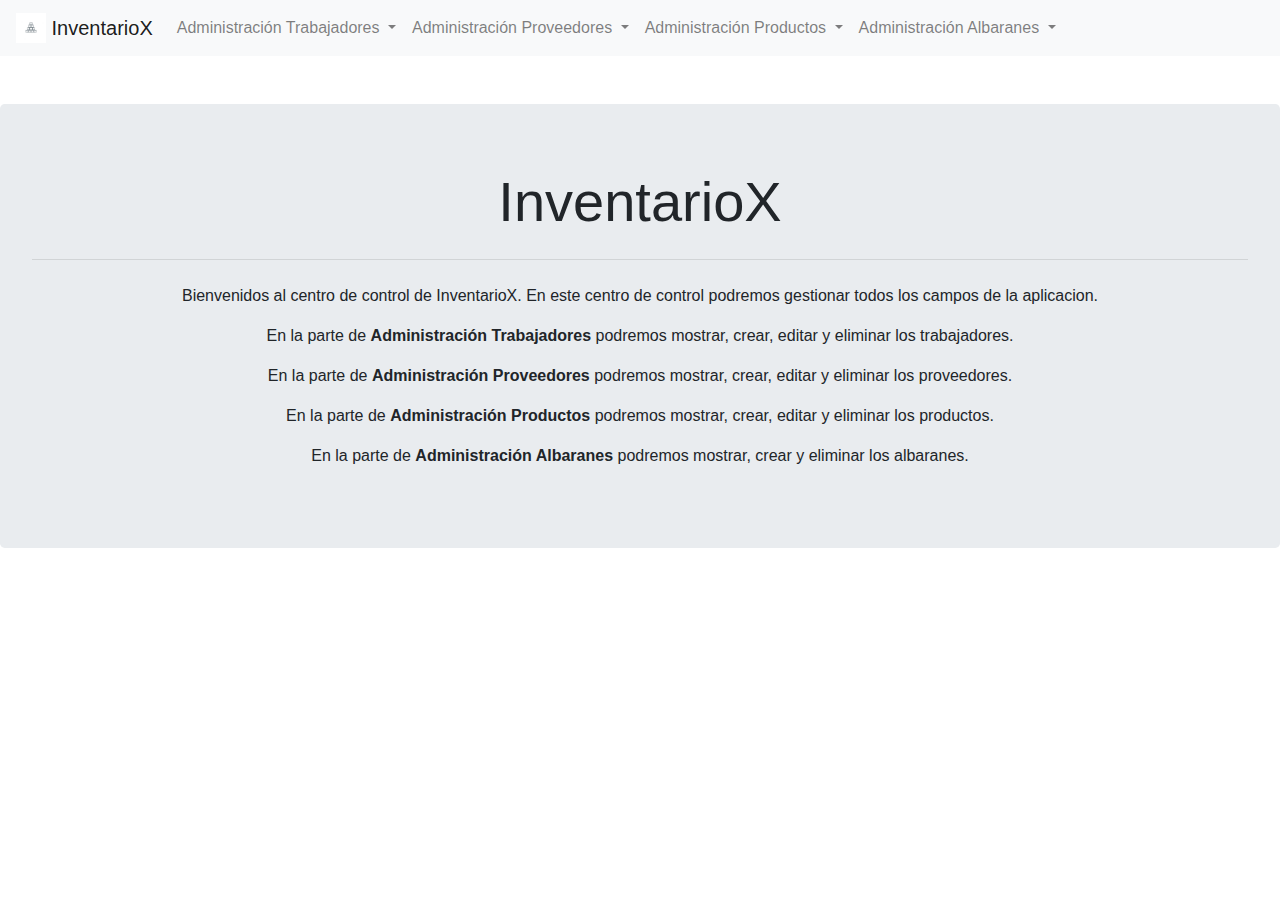
<file: index.html>
<!DOCTYPE html>
<html lang="es">
<head>
    <meta charset="UTF-8">
    <meta name="viewport" content="width=device-width, initial-scale=1.0">
    <meta http-equiv="X-UA-Compatible" content="ie=edge">
    <link rel="stylesheet" href="https://stackpath.bootstrapcdn.com/bootstrap/4.4.1/css/bootstrap.min.css" integrity="sha384-Vkoo8x4CGsO3+Hhxv8T/Q5PaXtkKtu6ug5TOeNV6gBiFeWPGFN9MuhOf23Q9Ifjh" crossorigin="anonymous">
    <link rel="icon" type="image/png" href="img/índice.png" sizes="32x32">
    <title>InventarioX</title>
</head>
<body>
  <nav class="navbar navbar-expand-lg navbar-light bg-light">
    <a class="navbar-brand" href="index.html">
          <img src="img/índice.png" width="30" height="30" class="d-inline-block align-top" alt="inicio">
          InventarioX
      </a>
      <button class="navbar-toggler" type="button" data-toggle="collapse" data-target="#navbarSupportedContent" aria-controls="navbarSupportedContent" aria-expanded="false" aria-label="Toggle navigation">
        <span class="navbar-toggler-icon"></span>
      </button>
    
      <div class="collapse navbar-collapse" id="navbarSupportedContent">
        <ul class="navbar-nav mr-auto">
          <li class="nav-item dropdown">
            <a class="nav-link dropdown-toggle" href="#" id="navbarDropdown" role="button" data-toggle="dropdown" aria-haspopup="true" aria-expanded="false">
              Administración Trabajadores
            </a>
            <div class="dropdown-menu" aria-labelledby="navbarDropdown">
              <a class="dropdown-item" href="mostrarTrabajadores.html">Mostrar trabajadores</a>
              <a class="dropdown-item" href="crearTrabajador.html">Crear trabajador</a>
              <a class="dropdown-item" href="eliminarTrabajador.php">Eliminar/Editar trabajador</a>
            </div>
          </li>
          <li class="nav-item dropdown">
              <a class="nav-link dropdown-toggle" href="#" id="navbarDropdown" role="button" data-toggle="dropdown" aria-haspopup="true" aria-expanded="false">
                Administración Proveedores
              </a>
              <div class="dropdown-menu" aria-labelledby="navbarDropdown">
                <a class="dropdown-item" href="mostrarProveedores.html">Mostrar proveedores</a>
                <a class="dropdown-item" href="crearProveedor.html">Crear proveedor</a>
                <a class="dropdown-item" href="eliminarProveedor.php">Eliminar/Editar proveedor</a>
              </div>
            </li>
          <li class="nav-item dropdown">
              <a class="nav-link dropdown-toggle" href="#" id="navbarDropdown" role="button" data-toggle="dropdown" aria-haspopup="true" aria-expanded="false">
                Administración Productos
              </a>
              <div class="dropdown-menu" aria-labelledby="navbarDropdown">
                <a class="dropdown-item" href="mostrarProductos.html">Mostrar productos</a>
                <a class="dropdown-item" href="crearProducto.php">Crear producto</a>
                <a class="dropdown-item" href="eliminarProducto.php">Eliminar/Editar producto</a>
              </div>
            </li>  
          <li class="nav-item dropdown">
              <a class="nav-link dropdown-toggle" href="#" id="navbarDropdown" role="button" data-toggle="dropdown" aria-haspopup="true" aria-expanded="false">
                Administración Albaranes
              </a>
              <div class="dropdown-menu" aria-labelledby="navbarDropdown">
                <a class="dropdown-item" href="mostrarAlbaranes.html">Mostrar albaranes</a>
                <a class="dropdown-item" href="crearAlbaran.php">Crear albarán</a>
                <a class="dropdown-item" href="eliminarAlbaran.php">Eliminar albarán</a>
              </div>
            </li>   
        </ul>
      </div>
    </nav>
      <div class="jumbotron mt-5 text-center">
        <h1 class="display-4">InventarioX</h1>
        
        <hr class="my-4">
        <p>Bienvenidos al centro de control de InventarioX. En este centro de control podremos gestionar todos los campos de la aplicacion.</p>
        <p>En la parte de <strong>Administración Trabajadores</strong> podremos mostrar, crear, editar y eliminar  los trabajadores.</p>
        <p>En la parte de <strong>Administración Proveedores</strong> podremos mostrar, crear, editar y eliminar  los proveedores.</p>
        <p>En la parte de <strong>Administración Productos</strong> podremos mostrar, crear, editar y eliminar  los productos.</p>
        <p>En la parte de <strong>Administración Albaranes</strong> podremos mostrar, crear  y eliminar los albaranes.</p>
      </div>
<script src="https://code.jquery.com/jquery-3.4.1.min.js"
integrity="sha256-CSXorXvZcTkaix6Yvo6HppcZGetbYMGWSFlBw8HfCJo="
crossorigin="anonymous"></script>

<script src="https://cdn.jsdelivr.net/npm/popper.js@1.16.0/dist/umd/popper.min.js"
integrity="sha384-Q6E9RHvbIyZFJoft+2mJbHaEWldlvI9IOYy5n3zV9zzTtmI3UksdQRVvoxMfooAo"
crossorigin="anonymous"></script>

<script src="https://stackpath.bootstrapcdn.com/bootstrap/4.4.1/js/bootstrap.min.js"
integrity="sha384-wfSDF2E50Y2D1uUdj0O3uMBJnjuUD4Ih7YwaYd1iqfktj0Uod8GCExl3Og8ifwB6"
crossorigin="anonymous"></script>

</body>
</html>
</file>
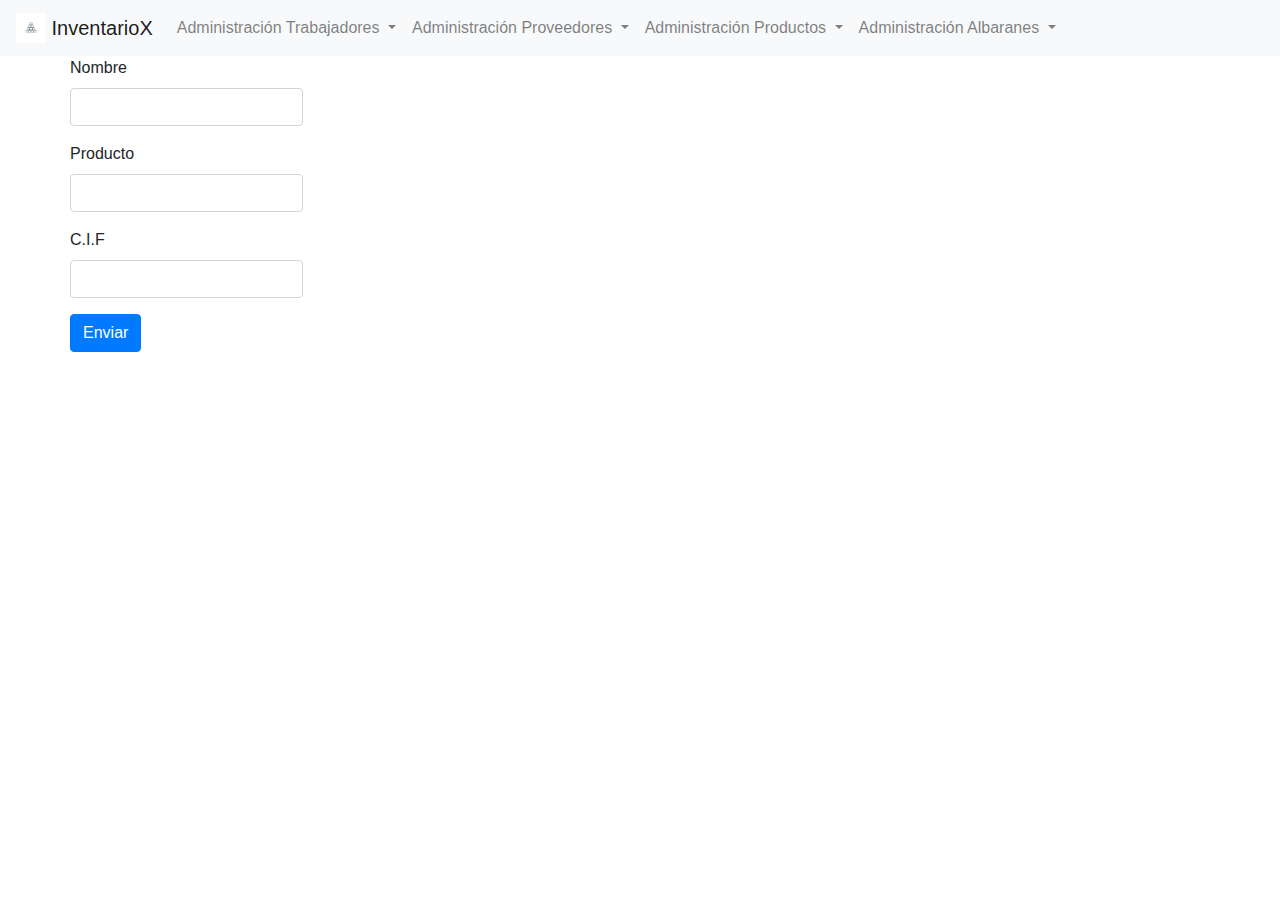
<file: crearProveedor.html>
<!DOCTYPE html>
<html lang="es">
<head>
    <meta charset="UTF-8">
    <meta name="viewport" content="width=device-width, initial-scale=1.0">
    <meta http-equiv="X-UA-Compatible" content="ie=edge">
    <link rel="stylesheet" href="https://stackpath.bootstrapcdn.com/bootstrap/4.4.1/css/bootstrap.min.css"
    integrity="sha384-Vkoo8x4CGsO3+Hhxv8T/Q5PaXtkKtu6ug5TOeNV6gBiFeWPGFN9MuhOf23Q9Ifjh" crossorigin="anonymous">
    <link rel="icon" type="image/png" href="img/índice.png" sizes="32x32">
    <title>InventarioX</title>
</head>
<body>
    <div id="spinner" class="spinner">
      <div class="dot1"></div>
      <div class="dot2"></div>
    </div>
    <nav class="navbar navbar-expand-lg navbar-light bg-light">
      <a class="navbar-brand" href="index.html">
            <img src="img/índice.png" width="30" height="30" class="d-inline-block align-top" alt="inicio">
            InventarioX
        </a>
        <button class="navbar-toggler" type="button" data-toggle="collapse" data-target="#navbarSupportedContent" aria-controls="navbarSupportedContent" aria-expanded="false" aria-label="Toggle navigation">
          <span class="navbar-toggler-icon"></span>
        </button>
      
        <div class="collapse navbar-collapse" id="navbarSupportedContent">
          <ul class="navbar-nav mr-auto">
            <li class="nav-item dropdown">
              <a class="nav-link dropdown-toggle" href="#" id="navbarDropdown" role="button" data-toggle="dropdown" aria-haspopup="true" aria-expanded="false">
                Administración Trabajadores
              </a>
              <div class="dropdown-menu" aria-labelledby="navbarDropdown">
                <a class="dropdown-item" href="mostrarTrabajadores.html">Mostrar trabajadores</a>
                <a class="dropdown-item" href="crearTrabajador.html">Crear trabajador</a>
                <a class="dropdown-item" href="eliminarTrabajador.php">Eliminar/Editar trabajador</a>
              </div>
            </li>
            <li class="nav-item dropdown">
                <a class="nav-link dropdown-toggle" href="#" id="navbarDropdown" role="button" data-toggle="dropdown" aria-haspopup="true" aria-expanded="false">
                  Administración Proveedores
                </a>
                <div class="dropdown-menu" aria-labelledby="navbarDropdown">
                  <a class="dropdown-item" href="mostrarProveedores.html">Mostrar proveedores</a>
                  <a class="dropdown-item" href="crearProveedor.html">Crear proveedor</a>
                  <a class="dropdown-item" href="eliminarProveedor.php">Eliminar/Editar proveedor</a>
                </div>
              </li>
            <li class="nav-item dropdown">
                <a class="nav-link dropdown-toggle" href="#" id="navbarDropdown" role="button" data-toggle="dropdown" aria-haspopup="true" aria-expanded="false">
                  Administración Productos
                </a>
                <div class="dropdown-menu" aria-labelledby="navbarDropdown">
                  <a class="dropdown-item" href="mostrarProductos.html">Mostrar productos</a>
                  <a class="dropdown-item" href="crearProducto.php">Crear producto</a>
                  <a class="dropdown-item" href="eliminarProducto.php">Eliminar/Editar producto</a>
                </div>
              </li>  
            <li class="nav-item dropdown">
                <a class="nav-link dropdown-toggle" href="#" id="navbarDropdown" role="button" data-toggle="dropdown" aria-haspopup="true" aria-expanded="false">
                  Administración Albaranes
                </a>
                <div class="dropdown-menu" aria-labelledby="navbarDropdown">
                  <a class="dropdown-item" href="mostrarAlbaranes.html">Mostrar albaranes</a>
                  <a class="dropdown-item" href="crearAlbaran.php">Crear albarán</a>
                  <a class="dropdown-item" href="eliminarAlbaran.php">Eliminar albarán</a>
                </div>
              </li>   
          </ul>
        </div>
      </nav>
      <div class="container">
        <div class="row">
            <form id="formulario" onsubmit ="validarFormulario()">
            <div id="spinner" class="spinner">
            <div class="dot1"></div>
            <div class="dot2"></div>
            </div>
                
                    <label for="nombre">Nombre</label>
                    <input type="text" class="form-control" id="nombre" onchange="validarNombre()">
                    <div class="error bg-danger"></div>
                  
                    <p></p>

                    <label for="producto">Producto</label>
                    <input type="text" class="form-control" id="producto" onchange="validarProducto()">
                    <div class="error bg-danger"></div>
            
                    <p></p>

                    <label for="cif">C.I.F</label>
                    <input type="text" class="form-control" id="cif" onchange="validarCif()">
                    <div class="error bg-danger"></div>
            
                    <p></p>

    
                <button type="submit" class="btn btn-primary">Enviar</button>
    
                <div id="resultado"></div>
            </form>
        </div>
    </div>
    
    
    <div class="modal fade" id="modal" data-backdrop="static">
                    <div class="modal-dialog">
                        <div class="modal-content">
    
                            <div class="modal-header">
                                
                                <h5 class="modal-title" id="exampleModalLabel">Creando</h5>
                            </div>
    
                            <div class="modal-body">
                                <div class="progress">
                                    <div class="progress-bar progress-bar-striped progress-bar-animated w-100 bg-info" role="progressbar"></div>
                                </div>
                            </div>
                        </div>
                    </div>
                </div>

<script src="proveedores/js/validador.js" defer></script>

<link rel="stylesheet" href="proveedores/css/styles.css">

<script src="https://code.jquery.com/jquery-3.4.1.min.js"
integrity="sha256-CSXorXvZcTkaix6Yvo6HppcZGetbYMGWSFlBw8HfCJo="
crossorigin="anonymous"></script>
		

<script src="https://cdn.jsdelivr.net/npm/popper.js@1.16.0/dist/umd/popper.min.js"
integrity="sha384-Q6E9RHvbIyZFJoft+2mJbHaEWldlvI9IOYy5n3zV9zzTtmI3UksdQRVvoxMfooAo"
crossorigin="anonymous"></script>

<script src="https://stackpath.bootstrapcdn.com/bootstrap/4.4.1/js/bootstrap.min.js"
integrity="sha384-wfSDF2E50Y2D1uUdj0O3uMBJnjuUD4Ih7YwaYd1iqfktj0Uod8GCExl3Og8ifwB6"
crossorigin="anonymous"></script>

</body>
</html>
</file>
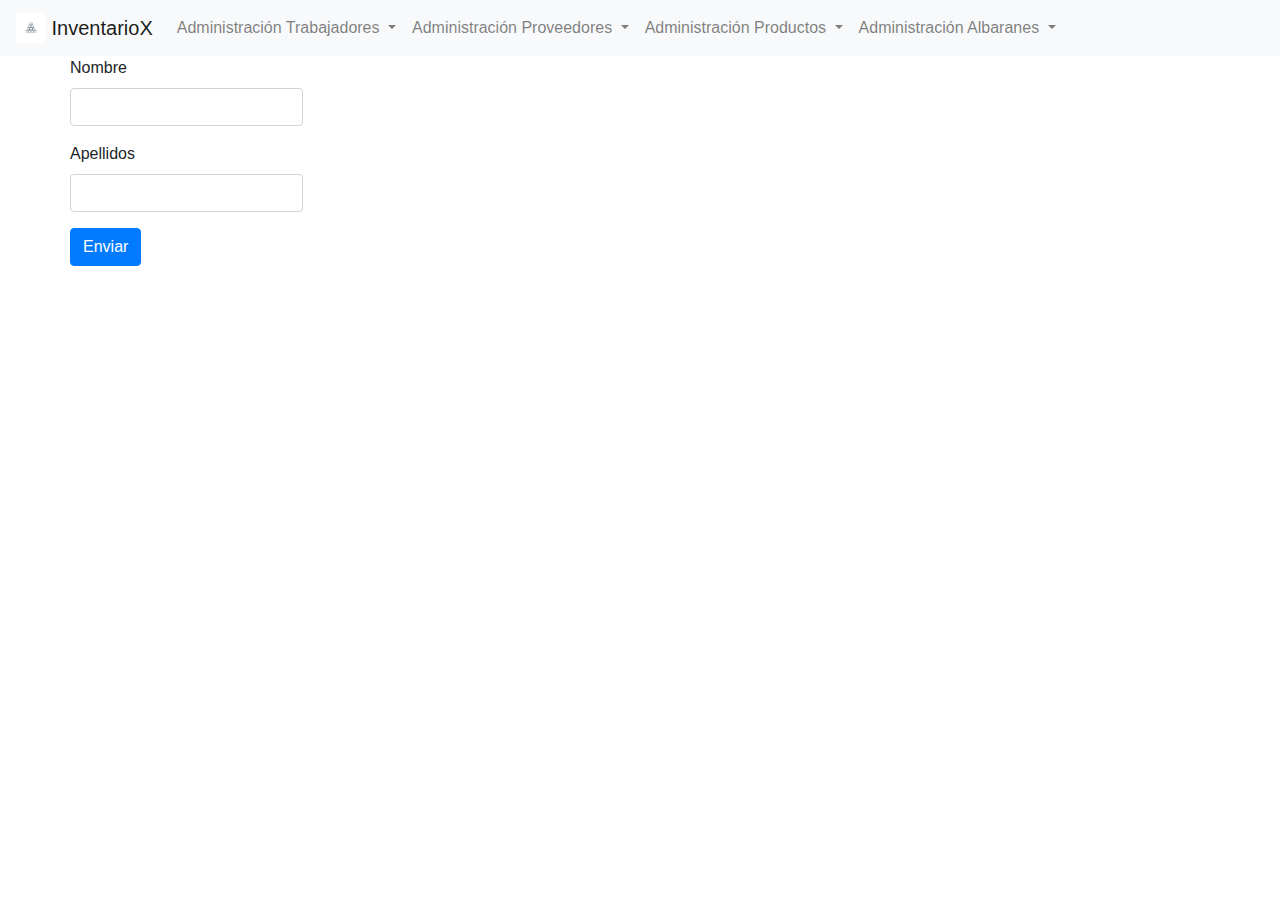
<file: crearTrabajador.html>
<!DOCTYPE html>
<html lang="es">
<head>
    <meta charset="UTF-8">
    <meta name="viewport" content="width=device-width, initial-scale=1.0">
    <meta http-equiv="X-UA-Compatible" content="ie=edge">
    <link rel="stylesheet" href="https://stackpath.bootstrapcdn.com/bootstrap/4.4.1/css/bootstrap.min.css"
    integrity="sha384-Vkoo8x4CGsO3+Hhxv8T/Q5PaXtkKtu6ug5TOeNV6gBiFeWPGFN9MuhOf23Q9Ifjh" crossorigin="anonymous">
    <link rel="icon" type="image/png" href="img/índice.png" sizes="32x32">
    <title>InventarioX</title>
</head>
<body>
    <div id="spinner" class="spinner">
      <div class="dot1"></div>
      <div class="dot2"></div>
    </div>
    <nav class="navbar navbar-expand-lg navbar-light bg-light">
      <a class="navbar-brand" href="index.html">
            <img src="img/índice.png" width="30" height="30" class="d-inline-block align-top" alt="inicio">
            InventarioX
        </a>
        <button class="navbar-toggler" type="button" data-toggle="collapse" data-target="#navbarSupportedContent" aria-controls="navbarSupportedContent" aria-expanded="false" aria-label="Toggle navigation">
          <span class="navbar-toggler-icon"></span>
        </button>
      
        <div class="collapse navbar-collapse" id="navbarSupportedContent">
          <ul class="navbar-nav mr-auto">
            <li class="nav-item dropdown">
              <a class="nav-link dropdown-toggle" href="#" id="navbarDropdown" role="button" data-toggle="dropdown" aria-haspopup="true" aria-expanded="false">
                Administración Trabajadores
              </a>
              <div class="dropdown-menu" aria-labelledby="navbarDropdown">
                <a class="dropdown-item" href="mostrarTrabajadores.html">Mostrar trabajadores</a>
                <a class="dropdown-item" href="crearTrabajador.html">Crear trabajador</a>
                <a class="dropdown-item" href="eliminarTrabajador.php">Eliminar/Editar trabajador</a>
              </div>
            </li>
            <li class="nav-item dropdown">
                <a class="nav-link dropdown-toggle" href="#" id="navbarDropdown" role="button" data-toggle="dropdown" aria-haspopup="true" aria-expanded="false">
                  Administración Proveedores
                </a>
                <div class="dropdown-menu" aria-labelledby="navbarDropdown">
                  <a class="dropdown-item" href="mostrarProveedores.html">Mostrar proveedores</a>
                  <a class="dropdown-item" href="crearProveedor.html">Crear proveedor</a>
                  <a class="dropdown-item" href="eliminarProveedor.php">Eliminar/Editar proveedor</a>
                </div>
              </li>
            <li class="nav-item dropdown">
                <a class="nav-link dropdown-toggle" href="#" id="navbarDropdown" role="button" data-toggle="dropdown" aria-haspopup="true" aria-expanded="false">
                  Administración Productos
                </a>
                <div class="dropdown-menu" aria-labelledby="navbarDropdown">
                  <a class="dropdown-item" href="mostrarProductos.html">Mostrar productos</a>
                  <a class="dropdown-item" href="crearProducto.php">Crear producto</a>
                  <a class="dropdown-item" href="eliminarProducto.php">Eliminar/Editar producto</a>
                </div>
              </li>  
            <li class="nav-item dropdown">
                <a class="nav-link dropdown-toggle" href="#" id="navbarDropdown" role="button" data-toggle="dropdown" aria-haspopup="true" aria-expanded="false">
                  Administración Albaranes
                </a>
                <div class="dropdown-menu" aria-labelledby="navbarDropdown">
                  <a class="dropdown-item" href="mostrarAlbaranes.html">Mostrar albaranes</a>
                  <a class="dropdown-item" href="crearAlbaran.php">Crear albarán</a>
                  <a class="dropdown-item" href="eliminarAlbaran.php">Eliminar albarán</a>
                </div>
              </li>   
          </ul>
        </div>
      </nav>
      <div class="container">
        <div class="row">
            <form id="formulario" onsubmit ="validarFormulario()">
            <div id="spinner" class="spinner">
            <div class="dot1"></div>
            <div class="dot2"></div>
            </div>
                
                    <label for="nombre">Nombre</label>
                    <input type="text" class="form-control" id="nombre" onchange="validarNombre()">
                    <div class="error bg-danger"></div>
                  
                    <p></p>

                    <label for="apellidos">Apellidos</label>
                    <input type="text" class="form-control" id="apellidos" onchange="validarApellidos()">
                    <div class="error bg-danger"></div>
            
                    <p></p>
    
                <button type="submit" class="btn btn-primary">Enviar</button>
    
                <div id="resultado"></div>
            </form>
        </div>
    </div>
    
    
    <div class="modal fade" id="modal" data-backdrop="static">
                    <div class="modal-dialog">
                        <div class="modal-content">
    
                            <div class="modal-header">
                                
                                <h5 class="modal-title" id="exampleModalLabel">Creando</h5>
                            </div>
    
                            <div class="modal-body">
                                <div class="progress">
                                    <div class="progress-bar progress-bar-striped progress-bar-animated w-100 bg-info" role="progressbar"></div>
                                </div>
                            </div>
                        </div>
                    </div>
                </div>

<script src="trabajadores/js/validador.js" defer></script>

<link rel="stylesheet" href="trabajadores/css/styles.css">

<script src="https://code.jquery.com/jquery-3.4.1.min.js"
integrity="sha256-CSXorXvZcTkaix6Yvo6HppcZGetbYMGWSFlBw8HfCJo="
crossorigin="anonymous"></script>
		

<script src="https://cdn.jsdelivr.net/npm/popper.js@1.16.0/dist/umd/popper.min.js"
integrity="sha384-Q6E9RHvbIyZFJoft+2mJbHaEWldlvI9IOYy5n3zV9zzTtmI3UksdQRVvoxMfooAo"
crossorigin="anonymous"></script>

<script src="https://stackpath.bootstrapcdn.com/bootstrap/4.4.1/js/bootstrap.min.js"
integrity="sha384-wfSDF2E50Y2D1uUdj0O3uMBJnjuUD4Ih7YwaYd1iqfktj0Uod8GCExl3Og8ifwB6"
crossorigin="anonymous"></script>

</body>
</html>
</file>
<file: proveedores/css/styles.css>
.spinner {
    border:0px;
    width: 40px;
    height: 40px;
    text-align: center;
    display: none;
    z-index: -1;
    -webkit-animation: sk-rotate 2.0s infinite linear;
    animation: sk-rotate 2.0s infinite linear;
}

.dot1, .dot2 {
    width: 60%;
    height: 60%;
    display: inline-block;
    position: absolute;
    top: 0;
    background-color: #333;
    border-radius: 100%;

    -webkit-animation: sk-bounce 2.0s infinite ease-in-out;
    animation: sk-bounce 2.0s infinite ease-in-out;
}

.dot2 {
    top: auto;
    bottom: 0;
    -webkit-animation-delay: -1.0s;
    animation-delay: -1.0s;
}

@-webkit-keyframes sk-rotate { 100% { -webkit-transform: rotate(360deg) }}
@keyframes sk-rotate { 100% { transform: rotate(360deg); -webkit-transform: rotate(360deg) }}

@-webkit-keyframes sk-bounce {
    0%, 100% { -webkit-transform: scale(0.0) }
    50% { -webkit-transform: scale(1.0) }
}

@keyframes sk-bounce {
    0%, 100% {
        transform: scale(0.0);
        -webkit-transform: scale(0.0);
    } 50% {
          transform: scale(1.0);
          -webkit-transform: scale(1.0);
      }
}
</file>
<file: trabajadores/css/styles.css>
.spinner {
    border:0px;
    width: 40px;
    height: 40px;
    text-align: center;
    display: none;
    z-index: -1;
    -webkit-animation: sk-rotate 2.0s infinite linear;
    animation: sk-rotate 2.0s infinite linear;
}

.dot1, .dot2 {
    width: 60%;
    height: 60%;
    display: inline-block;
    position: absolute;
    top: 0;
    background-color: #333;
    border-radius: 100%;

    -webkit-animation: sk-bounce 2.0s infinite ease-in-out;
    animation: sk-bounce 2.0s infinite ease-in-out;
}

.dot2 {
    top: auto;
    bottom: 0;
    -webkit-animation-delay: -1.0s;
    animation-delay: -1.0s;
}

@-webkit-keyframes sk-rotate { 100% { -webkit-transform: rotate(360deg) }}
@keyframes sk-rotate { 100% { transform: rotate(360deg); -webkit-transform: rotate(360deg) }}

@-webkit-keyframes sk-bounce {
    0%, 100% { -webkit-transform: scale(0.0) }
    50% { -webkit-transform: scale(1.0) }
}

@keyframes sk-bounce {
    0%, 100% {
        transform: scale(0.0);
        -webkit-transform: scale(0.0);
    } 50% {
          transform: scale(1.0);
          -webkit-transform: scale(1.0);
      }
}
</file>
